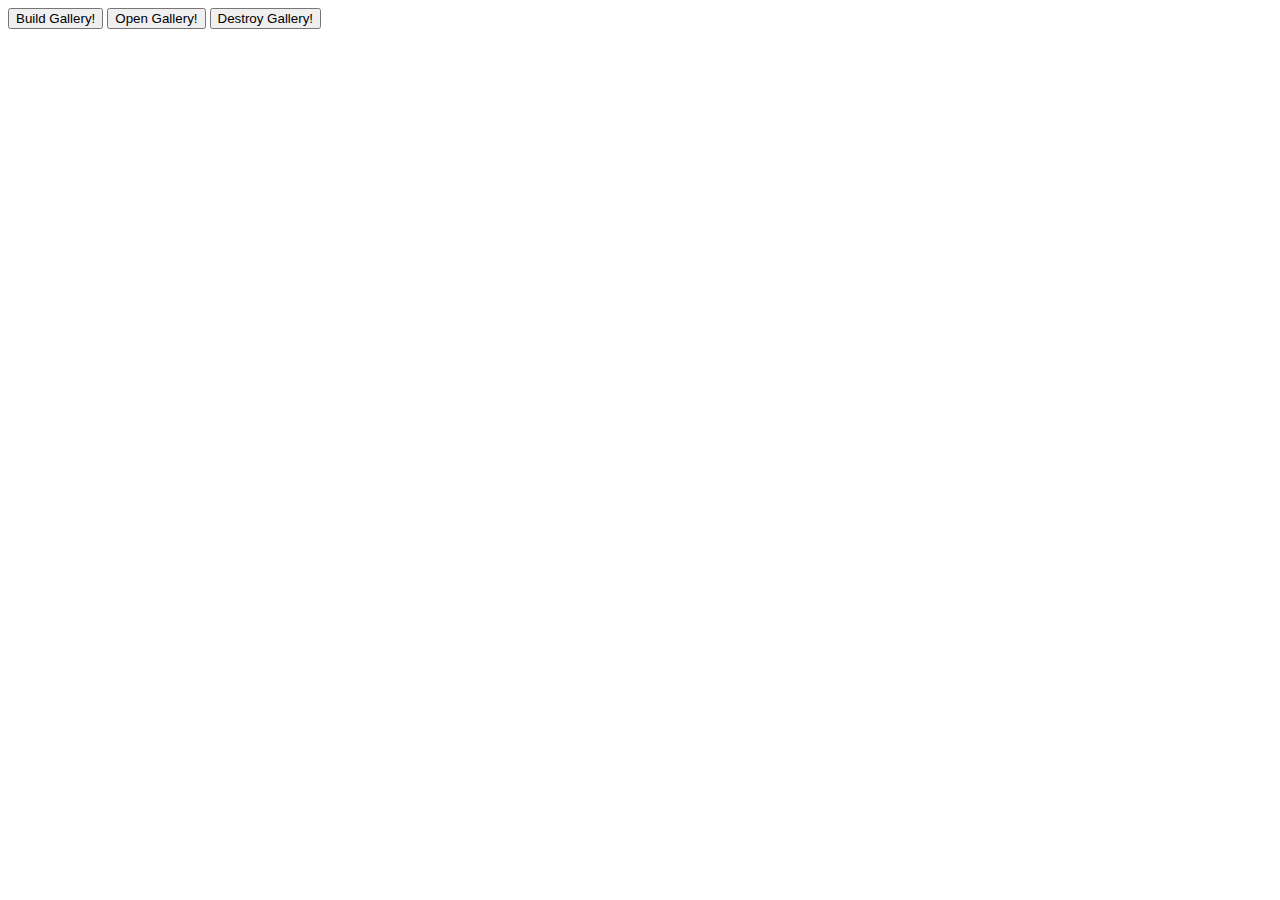
<file: v2/lightbox-test.html>
<!DOCTYPE html>
<html lang="en">
<head>
    <meta charset="UTF-8">
    <title>Title</title>
    <link type="text/css" rel="stylesheet" href="lightGallery.min.css" />
    <script type="text/javascript" src="jquery-2.2.0.min.js"></script>
    <script type="text/javascript" src="lightgallery.min.js"></script>
    <script src="lg-thumbnail.min.js"></script>

    <script type="text/javascript">
        $(document).ready(function() {



        });

        function buildGallery() {
            // Add images

            $lg = $("#lightgallery");
            var html = '<a href="http://imgur.com/old22m.jpg" id="first_image"> <img src="http://imgur.com/old22m.jpg" /> </a> <a href="http://imgur.com/W0BpBm.jpg"> <img src="http://imgur.com/W0BpBm.jpg" /> </a>';
            $lg.html(html);
            $("#lightgallery").lightGallery();
        }

        function destroyGallery() {
            $lg = $("#lightgallery");
            $lg.data('lightGallery').destroy(true);
        }

        function openGallery() {
            // TODO: open the gallery
            $('#first_image').click();

        }
    </script>
</head>
<body>

<button onclick="buildGallery();">Build Gallery!</button>
<button onclick="openGallery();">Open Gallery!</button>
<button onclick="destroyGallery();">Destroy Gallery!</button>
<br/><br/><br/>
<div id="lightgallery" style="visibility: hidden;">


</div>
<!--

http://imgur.com/old22m.jpg

-->


</body>
</html>
</file>
<file: v2/lightGallery.min.css>
.lg-actions .lg-next,.lg-actions .lg-prev,.lg-sub-html,.lg-toolbar{background-color:rgba(0,0,0,.45);z-index:1080}#lg-counter,.lg-outer .lg-video-cont{vertical-align:middle;display:inline-block}@font-face{font-family:lg;src:url(../fonts/lg.eot?n1z373);src:url(../fonts/lg.eot?#iefixn1z373) format("embedded-opentype"),url(../fonts/lg.woff?n1z373) format("woff"),url(../fonts/lg.ttf?n1z373) format("truetype"),url(../fonts/lg.svg?n1z373#lg) format("svg");font-weight:400;font-style:normal}.lg-icon{font-family:lg;speak:none;font-style:normal;font-weight:400;font-variant:normal;text-transform:none;line-height:1;-webkit-font-smoothing:antialiased;-moz-osx-font-smoothing:grayscale}.lg-actions .lg-next,.lg-actions .lg-prev{border-radius:2px;color:#999;cursor:pointer;display:block;font-size:22px;margin-top:-10px;padding:8px 10px 9px;position:absolute;top:50%}.lg-actions .lg-next.disabled,.lg-actions .lg-prev.disabled{pointer-events:none;opacity:.5}.lg-actions .lg-next:hover,.lg-actions .lg-prev:hover{color:#FFF}.lg-actions .lg-next{right:20px}.lg-actions .lg-next:before{content:"\e095"}.lg-actions .lg-prev{left:20px}.lg-actions .lg-prev:after{content:"\e094"}@-webkit-keyframes lg-right-end{0%,100%{left:0}50%{left:-30px}}@-moz-keyframes lg-right-end{0%,100%{left:0}50%{left:-30px}}@-ms-keyframes lg-right-end{0%,100%{left:0}50%{left:-30px}}@keyframes lg-right-end{0%,100%{left:0}50%{left:-30px}}@-webkit-keyframes lg-left-end{0%,100%{left:0}50%{left:30px}}@-moz-keyframes lg-left-end{0%,100%{left:0}50%{left:30px}}@-ms-keyframes lg-left-end{0%,100%{left:0}50%{left:30px}}@keyframes lg-left-end{0%,100%{left:0}50%{left:30px}}.lg-outer.lg-right-end .lg-object{-webkit-animation:lg-right-end .3s;-o-animation:lg-right-end .3s;animation:lg-right-end .3s;position:relative}.lg-outer.lg-left-end .lg-object{-webkit-animation:lg-left-end .3s;-o-animation:lg-left-end .3s;animation:lg-left-end .3s;position:relative}.lg-toolbar{left:0;position:absolute;top:0;width:100%}.lg-toolbar .lg-icon{color:#999;cursor:pointer;float:right;font-size:24px;height:47px;line-height:27px;padding:10px 0;text-align:center;width:50px;text-decoration:none!important;outline:0}.lg-toolbar .lg-icon:hover{color:#FFF}.lg-toolbar .lg-close:after{content:"\e070"}.lg-toolbar .lg-download:after{content:"\e0f2"}.lg-sub-html{bottom:0;color:#EEE;font-size:16px;left:0;padding:10px 40px;position:fixed;right:0;text-align:center}.lg-sub-html h4{margin:0;font-size:13px;font-weight:700}.lg-sub-html p{font-size:12px;margin:5px 0 0}#lg-counter{color:#999;font-size:16px;padding-left:20px;padding-top:12px}.lg-next,.lg-prev,.lg-toolbar{opacity:1;-webkit-transition:-webkit-transform .35s cubic-bezier(0,0,.25,1) 0s,opacity .35s cubic-bezier(0,0,.25,1) 0s;-moz-transition:-moz-transform .35s cubic-bezier(0,0,.25,1) 0s,opacity .35s cubic-bezier(0,0,.25,1) 0s;-o-transition:-o-transform .35s cubic-bezier(0,0,.25,1) 0s,opacity .35s cubic-bezier(0,0,.25,1) 0s;transition:transform .35s cubic-bezier(0,0,.25,1) 0s,opacity .35s cubic-bezier(0,0,.25,1) 0s}.lg-hide-items .lg-prev{opacity:0;-webkit-transform:translate3d(-10px,0,0);transform:translate3d(-10px,0,0)}.lg-hide-items .lg-next{opacity:0;-webkit-transform:translate3d(10px,0,0);transform:translate3d(10px,0,0)}.lg-hide-items .lg-toolbar{opacity:0;-webkit-transform:translate3d(0,-10px,0);transform:translate3d(0,-10px,0)}body:not(.lg-from-hash) .lg-outer.lg-start-zoom .lg-object{-webkit-transform:scale3d(.5,.5,.5);transform:scale3d(.5,.5,.5);opacity:0;-webkit-transition:-webkit-transform 250ms ease 0s,opacity 250ms!important;-moz-transition:-moz-transform 250ms ease 0s,opacity 250ms!important;-o-transition:-o-transform 250ms ease 0s,opacity 250ms!important;transition:transform 250ms ease 0s,opacity 250ms!important;-webkit-transform-origin:50% 50%;-moz-transform-origin:50% 50%;-ms-transform-origin:50% 50%;transform-origin:50% 50%}body:not(.lg-from-hash) .lg-outer.lg-start-zoom .lg-item.lg-complete .lg-object{-webkit-transform:scale3d(1,1,1);transform:scale3d(1,1,1);opacity:1}.lg-outer .lg-thumb-outer{background-color:#0D0A0A;bottom:0;position:absolute;width:100%;z-index:1080;max-height:350px;-webkit-transform:translate3d(0,100%,0);transform:translate3d(0,100%,0);-webkit-transition:-webkit-transform .25s cubic-bezier(0,0,.25,1) 0s;-moz-transition:-moz-transform .25s cubic-bezier(0,0,.25,1) 0s;-o-transition:-o-transform .25s cubic-bezier(0,0,.25,1) 0s;transition:transform .25s cubic-bezier(0,0,.25,1) 0s}.lg-outer .lg-thumb-outer.lg-grab .lg-thumb-item{cursor:-webkit-grab;cursor:-moz-grab;cursor:-o-grab;cursor:-ms-grab;cursor:grab}.lg-outer .lg-thumb-outer.lg-grabbing .lg-thumb-item{cursor:move;cursor:-webkit-grabbing;cursor:-moz-grabbing;cursor:-o-grabbing;cursor:-ms-grabbing;cursor:grabbing}.lg-outer .lg-thumb-outer.lg-dragging .lg-thumb{-webkit-transition-duration:0s!important;transition-duration:0s!important}.lg-outer.lg-thumb-open .lg-thumb-outer{-webkit-transform:translate3d(0,0,0);transform:translate3d(0,0,0)}.lg-outer .lg-thumb{padding:10px 0;height:100%;margin-bottom:-5px}.lg-outer .lg-thumb-item{cursor:pointer;float:left;overflow:hidden;height:100%;border:2px solid #FFF;border-radius:4px;margin-bottom:5px}@media (min-width:1025px){.lg-outer .lg-thumb-item{-webkit-transition:border-color .25s ease;-o-transition:border-color .25s ease;transition:border-color .25s ease}}.lg-outer .lg-thumb-item.active,.lg-outer .lg-thumb-item:hover{border-color:#a90707}.lg-outer .lg-thumb-item img{width:100%;height:100%}.lg-outer.lg-has-thumb .lg-item{padding-bottom:120px}.lg-outer.lg-can-toggle .lg-item{padding-bottom:0}.lg-outer.lg-pull-caption-up .lg-sub-html{-webkit-transition:bottom .25s ease;-o-transition:bottom .25s ease;transition:bottom .25s ease}.lg-outer.lg-pull-caption-up.lg-thumb-open .lg-sub-html{bottom:100px}.lg-outer .lg-toogle-thumb{background-color:#0D0A0A;border-radius:2px 2px 0 0;color:#999;cursor:pointer;font-size:24px;height:39px;line-height:27px;padding:5px 0;position:absolute;right:20px;text-align:center;top:-39px;width:50px}.lg-outer .lg-toogle-thumb:after{content:"\e1ff"}.lg-outer .lg-toogle-thumb:hover{color:#FFF}.lg-outer .lg-video-cont{max-width:1140px;max-height:100%;width:100%;padding:0 5px}.lg-outer .lg-video{width:100%;height:0;padding-bottom:56.25%;overflow:hidden;position:relative}.lg-outer .lg-video .lg-object{display:inline-block;position:absolute;top:0;left:0;width:100%!important;height:100%!important}.lg-outer .lg-video .lg-video-play{width:84px;height:59px;position:absolute;left:50%;top:50%;margin-left:-42px;margin-top:-30px;z-index:1080;cursor:pointer}.lg-outer .lg-has-vimeo .lg-video-play{background:url(../img/vimeo-play.png) no-repeat}.lg-outer .lg-has-vimeo:hover .lg-video-play{background:url(../img/vimeo-play.png) 0 -58px no-repeat}.lg-outer .lg-has-html5 .lg-video-play{background:url(../img/video-play.png) no-repeat;height:64px;margin-left:-32px;margin-top:-32px;width:64px;opacity:.8}.lg-outer .lg-has-html5:hover .lg-video-play{opacity:1}.lg-outer .lg-has-youtube .lg-video-play{background:url(../img/youtube-play.png) no-repeat}.lg-outer .lg-has-youtube:hover .lg-video-play{background:url(../img/youtube-play.png) 0 -60px no-repeat}.lg-outer .lg-video-object{width:100%!important;height:100%!important;position:absolute;top:0;left:0}.lg-outer .lg-has-video .lg-video-object{visibility:hidden}.lg-outer .lg-has-video.lg-video-palying .lg-object,.lg-outer .lg-has-video.lg-video-palying .lg-video-play{display:none}.lg-outer .lg-has-video.lg-video-palying .lg-video-object{visibility:visible}.lg-progress-bar{background-color:#333;height:5px;left:0;position:absolute;top:0;width:100%;z-index:1080;opacity:0;-webkit-transition:opacity 80ms ease 0s;-moz-transition:opacity 80ms ease 0s;-o-transition:opacity 80ms ease 0s;transition:opacity 80ms ease 0s}.lg-progress-bar .lg-progress{background-color:#a90707;height:5px;width:0}.lg-progress-bar.lg-start .lg-progress{width:100%}.lg-show-autoplay .lg-progress-bar{opacity:1}.lg-autoplay-button:after{content:"\e01d"}.lg-show-autoplay .lg-autoplay-button:after{content:"\e01a"}.lg-outer.lg-css3.lg-zoom-dragging .lg-item.lg-complete.lg-zoomable .lg-image,.lg-outer.lg-css3.lg-zoom-dragging .lg-item.lg-complete.lg-zoomable .lg-img-wrap{-webkit-transition-duration:0s;transition-duration:0s}.lg-outer .lg-item.lg-complete.lg-zoomable .lg-img-wrap{-webkit-transition:-webkit-transform .3s ease 0s;-moz-transition:-moz-transform .3s ease 0s;-o-transition:-o-transform .3s ease 0s;transition:transform .3s ease 0s;-webkit-transform:translate3d(0,0,0);transform:translate3d(0,0,0);-webkit-backface-visibility:hidden;-moz-backface-visibility:hidden;backface-visibility:hidden}.lg-outer .lg-item.lg-complete.lg-zoomable .lg-image{-webkit-transform:scale3d(1,1,1);transform:scale3d(1,1,1);-webkit-transition:-webkit-transform .3s ease 0s,opacity .15s!important;-moz-transition:-moz-transform .3s ease 0s,opacity .15s!important;-o-transition:-o-transform .3s ease 0s,opacity .15s!important;transition:transform .3s ease 0s,opacity .15s!important;-webkit-transform-origin:0 0;-moz-transform-origin:0 0;-ms-transform-origin:0 0;transform-origin:0 0;-webkit-backface-visibility:hidden;-moz-backface-visibility:hidden;backface-visibility:hidden}#lg-zoom-in:after{content:"\e311"}#lg-zoom-out{opacity:.5;pointer-events:none}#lg-zoom-out:after{content:"\e312"}.lg-zoomed #lg-zoom-out{opacity:1;pointer-events:auto}.lg-outer .lg-pager-outer{bottom:60px;left:0;position:absolute;right:0;text-align:center;z-index:1080;height:10px}.lg-outer .lg-pager-outer.lg-pager-hover .lg-pager-cont{overflow:visible}.lg-outer .lg-pager-cont{cursor:pointer;display:inline-block;overflow:hidden;position:relative;vertical-align:top;margin:0 5px}.lg-outer .lg-pager-cont:hover .lg-pager-thumb-cont{opacity:1;-webkit-transform:translate3d(0,0,0);transform:translate3d(0,0,0)}.lg-outer .lg-pager-cont.lg-pager-active .lg-pager{box-shadow:0 0 0 2px #fff inset}.lg-outer .lg-pager-thumb-cont{background-color:#fff;color:#FFF;bottom:100%;height:83px;left:0;margin-bottom:20px;margin-left:-60px;opacity:0;padding:5px;position:absolute;width:120px;border-radius:3px;-webkit-transition:opacity .15s ease 0s,-webkit-transform .15s ease 0s;-moz-transition:opacity .15s ease 0s,-moz-transform .15s ease 0s;-o-transition:opacity .15s ease 0s,-o-transform .15s ease 0s;transition:opacity .15s ease 0s,transform .15s ease 0s;-webkit-transform:translate3d(0,5px,0);transform:translate3d(0,5px,0)}.lg-outer .lg-pager-thumb-cont img{width:100%;height:100%}.lg-outer .lg-pager{background-color:rgba(255,255,255,.5);border-radius:50%;box-shadow:0 0 0 8px rgba(255,255,255,.7) inset;display:block;height:12px;-webkit-transition:box-shadow .3s ease 0s;-o-transition:box-shadow .3s ease 0s;transition:box-shadow .3s ease 0s;width:12px}.lg-outer .lg-pager:focus,.lg-outer .lg-pager:hover{box-shadow:0 0 0 8px #fff inset}.lg-outer .lg-caret{border-left:10px solid transparent;border-right:10px solid transparent;border-top:10px dashed;bottom:-10px;display:inline-block;height:0;left:50%;margin-left:-5px;position:absolute;vertical-align:middle;width:0}.lg-outer,.lg-outer .lg,.lg-outer .lg-inner{width:100%;height:100%}.lg-fullscreen:after{content:"\e20c"}.lg-fullscreen-on .lg-fullscreen:after{content:"\e20d"}.group:after,.group:before{display:table;content:"";line-height:0}.group:after{clear:both}.lg-outer{position:fixed;top:0;left:0;z-index:1050;opacity:0;-webkit-transition:opacity .15s ease 0s;-o-transition:opacity .15s ease 0s;transition:opacity .15s ease 0s}.lg-outer *{-webkit-box-sizing:border-box;-moz-box-sizing:border-box;box-sizing:border-box}.lg-outer.lg-visible{opacity:1}.lg-outer.lg-css3 .lg-item.lg-current,.lg-outer.lg-css3 .lg-item.lg-next-slide,.lg-outer.lg-css3 .lg-item.lg-prev-slide{-webkit-transition-duration:inherit!important;transition-duration:inherit!important;-webkit-transition-timing-function:inherit!important;transition-timing-function:inherit!important}.lg-outer.lg-css3.lg-dragging .lg-item.lg-current,.lg-outer.lg-css3.lg-dragging .lg-item.lg-next-slide,.lg-outer.lg-css3.lg-dragging .lg-item.lg-prev-slide{-webkit-transition-duration:0s!important;transition-duration:0s!important;opacity:1}.lg-outer.lg-grab img.lg-object{cursor:-webkit-grab;cursor:-moz-grab;cursor:-o-grab;cursor:-ms-grab;cursor:grab}.lg-outer.lg-grabbing img.lg-object{cursor:move;cursor:-webkit-grabbing;cursor:-moz-grabbing;cursor:-o-grabbing;cursor:-ms-grabbing;cursor:grabbing}.lg-outer .lg{position:relative;overflow:hidden;margin-left:auto;margin-right:auto;max-width:100%;max-height:100%}.lg-outer .lg-inner{position:absolute;left:0;top:0;white-space:nowrap}.lg-outer .lg-item{background:url(../img/loading.gif) center center no-repeat;display:none!important}.lg-outer.lg-css .lg-current,.lg-outer.lg-css3 .lg-current,.lg-outer.lg-css3 .lg-next-slide,.lg-outer.lg-css3 .lg-prev-slide{display:inline-block!important}.lg-outer .lg-img-wrap,.lg-outer .lg-item{display:inline-block;text-align:center;position:absolute;width:100%;height:100%}.lg-outer .lg-img-wrap:before,.lg-outer .lg-item:before{content:"";display:inline-block;height:50%;width:1px;margin-right:-1px}.lg-outer .lg-img-wrap{top:0;bottom:0;left:0;right:0;padding:0 5px}.lg-outer .lg-item.lg-complete{background-image:none}.lg-outer .lg-item.lg-current{z-index:1060}.lg-outer .lg-image{display:inline-block;vertical-align:middle;max-width:100%;max-height:100%;width:auto!important;height:auto!important}.lg-outer.lg-show-after-load .lg-item .lg-object,.lg-outer.lg-show-after-load .lg-item .lg-video-play{opacity:0;-webkit-transition:opacity .15s ease 0s;-o-transition:opacity .15s ease 0s;transition:opacity .15s ease 0s}.lg-outer.lg-show-after-load .lg-item.lg-complete .lg-object,.lg-outer.lg-show-after-load .lg-item.lg-complete .lg-video-play{opacity:1}.lg-outer .lg-empty-html,.lg-outer.lg-hide-download #lg-download{display:none}.lg-backdrop{position:fixed;top:0;left:0;right:0;bottom:0;z-index:1040;background-color:#000;opacity:0;-webkit-transition:opacity .15s ease 0s;-o-transition:opacity .15s ease 0s;transition:opacity .15s ease 0s}.lg-backdrop.in{opacity:1}.lg-css3.lg-no-trans .lg-current,.lg-css3.lg-no-trans .lg-next-slide,.lg-css3.lg-no-trans .lg-prev-slide{-webkit-transition:none 0s ease 0s!important;-moz-transition:none 0s ease 0s!important;-o-transition:none 0s ease 0s!important;transition:none 0s ease 0s!important}.lg-css3.lg-use-css3 .lg-item,.lg-css3.lg-use-left .lg-item{-webkit-backface-visibility:hidden;-moz-backface-visibility:hidden;backface-visibility:hidden}.lg-css3.lg-fade .lg-item{opacity:0}.lg-css3.lg-fade .lg-item.lg-current{opacity:1}.lg-css3.lg-fade .lg-item.lg-current,.lg-css3.lg-fade .lg-item.lg-next-slide,.lg-css3.lg-fade .lg-item.lg-prev-slide{-webkit-transition:opacity .1s ease 0s;-moz-transition:opacity .1s ease 0s;-o-transition:opacity .1s ease 0s;transition:opacity .1s ease 0s}.lg-css3.lg-slide.lg-use-css3 .lg-item{opacity:0}.lg-css3.lg-slide.lg-use-css3 .lg-item.lg-prev-slide{-webkit-transform:translate3d(-100%,0,0);transform:translate3d(-100%,0,0)}.lg-css3.lg-slide.lg-use-css3 .lg-item.lg-next-slide{-webkit-transform:translate3d(100%,0,0);transform:translate3d(100%,0,0)}.lg-css3.lg-slide.lg-use-css3 .lg-item.lg-current{-webkit-transform:translate3d(0,0,0);transform:translate3d(0,0,0);opacity:1}.lg-css3.lg-slide.lg-use-css3 .lg-item.lg-current,.lg-css3.lg-slide.lg-use-css3 .lg-item.lg-next-slide,.lg-css3.lg-slide.lg-use-css3 .lg-item.lg-prev-slide{-webkit-transition:-webkit-transform 1s cubic-bezier(0,0,.25,1) 0s,opacity .1s ease 0s;-moz-transition:-moz-transform 1s cubic-bezier(0,0,.25,1) 0s,opacity .1s ease 0s;-o-transition:-o-transform 1s cubic-bezier(0,0,.25,1) 0s,opacity .1s ease 0s;transition:transform 1s cubic-bezier(0,0,.25,1) 0s,opacity .1s ease 0s}.lg-css3.lg-slide.lg-use-left .lg-item{opacity:0;position:absolute;left:0}.lg-css3.lg-slide.lg-use-left .lg-item.lg-prev-slide{left:-100%}.lg-css3.lg-slide.lg-use-left .lg-item.lg-next-slide{left:100%}.lg-css3.lg-slide.lg-use-left .lg-item.lg-current{left:0;opacity:1}.lg-css3.lg-slide.lg-use-left .lg-item.lg-current,.lg-css3.lg-slide.lg-use-left .lg-item.lg-next-slide,.lg-css3.lg-slide.lg-use-left .lg-item.lg-prev-slide{-webkit-transition:left 1s cubic-bezier(0,0,.25,1) 0s,opacity .1s ease 0s;-moz-transition:left 1s cubic-bezier(0,0,.25,1) 0s,opacity .1s ease 0s;-o-transition:left 1s cubic-bezier(0,0,.25,1) 0s,opacity .1s ease 0s;transition:left 1s cubic-bezier(0,0,.25,1) 0s,opacity .1s ease 0s}
</file>
